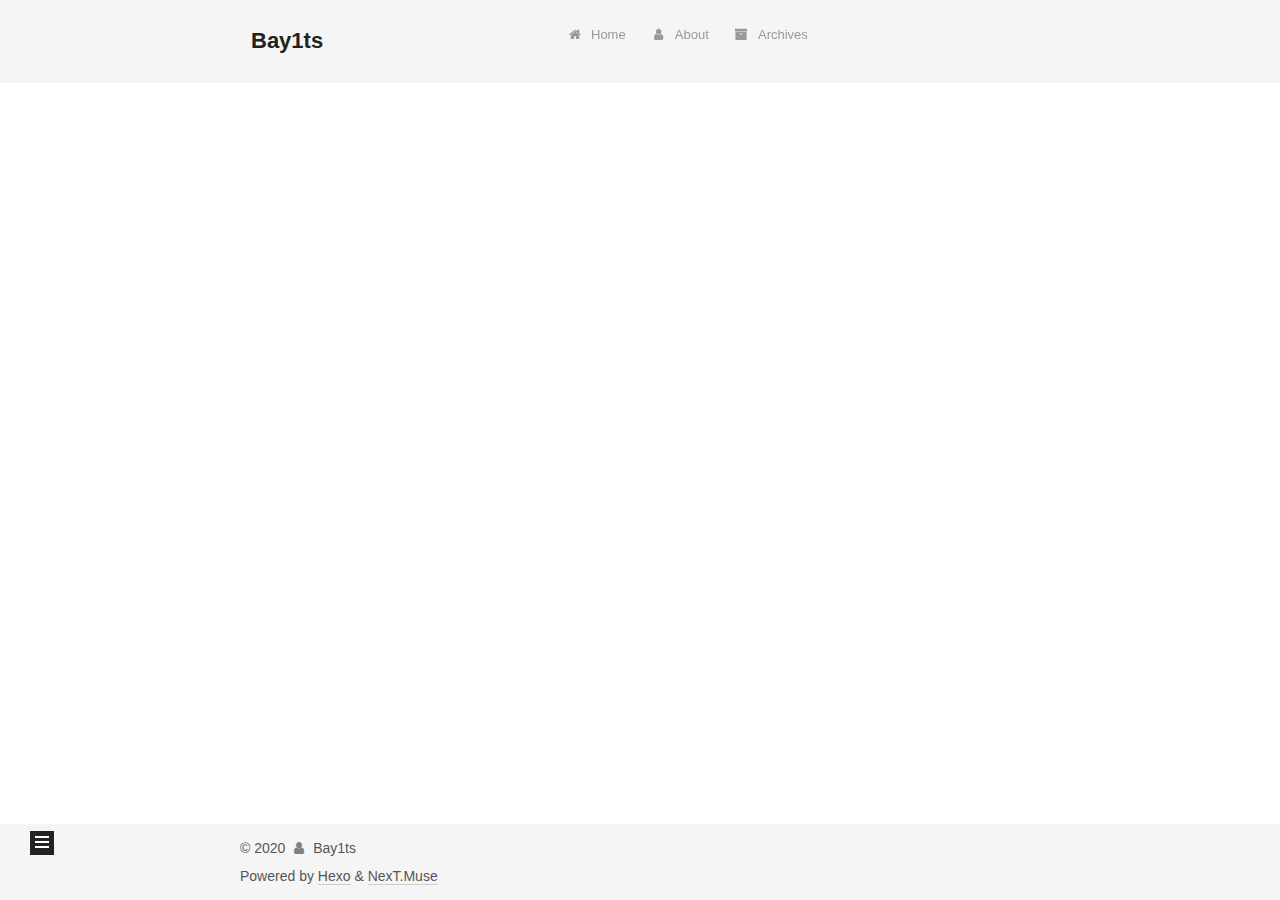
<file: tags/Traefik-Consul-Spring-Boot/index.html>
<!DOCTYPE html>
<html lang="en">
<head>
  <meta charset="UTF-8">
<meta name="viewport" content="width=device-width, initial-scale=1, maximum-scale=2">
<meta name="theme-color" content="#222">
<meta name="generator" content="Hexo 4.2.1">
  <link rel="apple-touch-icon" sizes="180x180" href="/images/apple-touch-icon-next.png">
  <link rel="icon" type="image/png" sizes="32x32" href="/images/favicon-32x32-next.png">
  <link rel="icon" type="image/png" sizes="16x16" href="/images/favicon-16x16-next.png">
  <link rel="mask-icon" href="/images/logo.svg" color="#222">

<link rel="stylesheet" href="/css/main.css">


<link rel="stylesheet" href="/lib/font-awesome/css/font-awesome.min.css">

<script id="hexo-configurations">
    var NexT = window.NexT || {};
    var CONFIG = {"hostname":"bay1ts.github.io","root":"/","scheme":"Muse","version":"7.8.0","exturl":false,"sidebar":{"position":"left","display":"post","padding":18,"offset":12,"onmobile":false},"copycode":{"enable":false,"show_result":false,"style":null},"back2top":{"enable":true,"sidebar":false,"scrollpercent":false},"bookmark":{"enable":false,"color":"#222","save":"auto"},"fancybox":false,"mediumzoom":false,"lazyload":false,"pangu":false,"comments":{"style":"tabs","active":null,"storage":true,"lazyload":false,"nav":null},"algolia":{"hits":{"per_page":10},"labels":{"input_placeholder":"Search for Posts","hits_empty":"We didn't find any results for the search: ${query}","hits_stats":"${hits} results found in ${time} ms"}},"localsearch":{"enable":false,"trigger":"auto","top_n_per_article":1,"unescape":false,"preload":false},"motion":{"enable":true,"async":false,"transition":{"post_block":"fadeIn","post_header":"slideDownIn","post_body":"slideDownIn","coll_header":"slideLeftIn","sidebar":"slideUpIn"}}};
  </script>

  <meta property="og:type" content="website">
<meta property="og:title" content="Bay1ts">
<meta property="og:url" content="https://bay1ts.github.io/tags/Traefik-Consul-Spring-Boot/index.html">
<meta property="og:site_name" content="Bay1ts">
<meta property="og:locale" content="en_US">
<meta property="article:author" content="Bay1ts">
<meta name="twitter:card" content="summary">

<link rel="canonical" href="https://bay1ts.github.io/tags/Traefik-Consul-Spring-Boot/">


<script id="page-configurations">
  // https://hexo.io/docs/variables.html
  CONFIG.page = {
    sidebar: "",
    isHome : false,
    isPost : false,
    lang   : 'en'
  };
</script>

  <title>Tag: Traefik,Consul,Spring Boot | Bay1ts</title>
  






  <noscript>
  <style>
  .use-motion .brand,
  .use-motion .menu-item,
  .sidebar-inner,
  .use-motion .post-block,
  .use-motion .pagination,
  .use-motion .comments,
  .use-motion .post-header,
  .use-motion .post-body,
  .use-motion .collection-header { opacity: initial; }

  .use-motion .site-title,
  .use-motion .site-subtitle {
    opacity: initial;
    top: initial;
  }

  .use-motion .logo-line-before i { left: initial; }
  .use-motion .logo-line-after i { right: initial; }
  </style>
</noscript>

</head>

<body itemscope itemtype="http://schema.org/WebPage">
  <div class="container use-motion">
    <div class="headband"></div>

    <header class="header" itemscope itemtype="http://schema.org/WPHeader">
      <div class="header-inner"><div class="site-brand-container">
  <div class="site-nav-toggle">
    <div class="toggle" aria-label="Toggle navigation bar">
      <span class="toggle-line toggle-line-first"></span>
      <span class="toggle-line toggle-line-middle"></span>
      <span class="toggle-line toggle-line-last"></span>
    </div>
  </div>

  <div class="site-meta">

    <a href="/" class="brand" rel="start">
      <span class="logo-line-before"><i></i></span>
      <h1 class="site-title">Bay1ts</h1>
      <span class="logo-line-after"><i></i></span>
    </a>
      <p class="site-subtitle" itemprop="description">记录成长</p>
  </div>

  <div class="site-nav-right">
    <div class="toggle popup-trigger">
    </div>
  </div>
</div>




<nav class="site-nav">
  <ul id="menu" class="menu">
        <li class="menu-item menu-item-home">

    <a href="/" rel="section"><i class="fa fa-fw fa-home"></i>Home</a>

  </li>
        <li class="menu-item menu-item-about">

    <a href="/about/" rel="section"><i class="fa fa-fw fa-user"></i>About</a>

  </li>
        <li class="menu-item menu-item-archives">

    <a href="/archives/" rel="section"><i class="fa fa-fw fa-archive"></i>Archives</a>

  </li>
  </ul>
</nav>




</div>
    </header>

    
  <div class="back-to-top">
    <i class="fa fa-arrow-up"></i>
    <span>0%</span>
  </div>


    <main class="main">
      <div class="main-inner">
        <div class="content-wrap">
          

          <div class="content tag">
            

  
  
  
  <div class="post-block">
    <div class="posts-collapse">
      <div class="collection-title">
        <h2 class="collection-header">Traefik,Consul,Spring Boot
          <small>Tag</small>
        </h2>
      </div>

      
    <div class="collection-year">
      <span class="collection-header">2020</span>
    </div>

  <article itemscope itemtype="http://schema.org/Article">
    <header class="post-header">

      <div class="post-meta">
        <time itemprop="dateCreated"
              datetime="2020-06-21T00:05:33+08:00"
              content="2020-06-21">
          06-21
        </time>
      </div>

      <div class="post-title">
          <a class="post-title-link" href="/2020/06/21/2020%E5%B9%B4%E4%BD%A0%E5%BA%94%E8%AF%A5%E4%BA%86%E8%A7%A3%E7%9A%84Spring%20Boot%E9%A1%B9%E7%9B%AE%E6%9E%B6%E6%9E%84/" itemprop="url">
            <span itemprop="name">2020年你应该了解的Spring Boot项目架构</span>
          </a>
      </div>

    </header>
  </article>

    </div>
  </div>
  
  
  

  



          </div>
          

<script>
  window.addEventListener('tabs:register', () => {
    let { activeClass } = CONFIG.comments;
    if (CONFIG.comments.storage) {
      activeClass = localStorage.getItem('comments_active') || activeClass;
    }
    if (activeClass) {
      let activeTab = document.querySelector(`a[href="#comment-${activeClass}"]`);
      if (activeTab) {
        activeTab.click();
      }
    }
  });
  if (CONFIG.comments.storage) {
    window.addEventListener('tabs:click', event => {
      if (!event.target.matches('.tabs-comment .tab-content .tab-pane')) return;
      let commentClass = event.target.classList[1];
      localStorage.setItem('comments_active', commentClass);
    });
  }
</script>

        </div>
          
  
  <div class="toggle sidebar-toggle">
    <span class="toggle-line toggle-line-first"></span>
    <span class="toggle-line toggle-line-middle"></span>
    <span class="toggle-line toggle-line-last"></span>
  </div>

  <aside class="sidebar">
    <div class="sidebar-inner">

      <ul class="sidebar-nav motion-element">
        <li class="sidebar-nav-toc">
          Table of Contents
        </li>
        <li class="sidebar-nav-overview">
          Overview
        </li>
      </ul>

      <!--noindex-->
      <div class="post-toc-wrap sidebar-panel">
      </div>
      <!--/noindex-->

      <div class="site-overview-wrap sidebar-panel">
        <div class="site-author motion-element" itemprop="author" itemscope itemtype="http://schema.org/Person">
  <p class="site-author-name" itemprop="name">Bay1ts</p>
  <div class="site-description" itemprop="description"></div>
</div>
<div class="site-state-wrap motion-element">
  <nav class="site-state">
      <div class="site-state-item site-state-posts">
          <a href="/archives/">
        
          <span class="site-state-item-count">1</span>
          <span class="site-state-item-name">posts</span>
        </a>
      </div>
      <div class="site-state-item site-state-tags">
        <span class="site-state-item-count">1</span>
        <span class="site-state-item-name">tags</span>
      </div>
  </nav>
</div>



      </div>

    </div>
  </aside>
  <div id="sidebar-dimmer"></div>


      </div>
    </main>

    <footer class="footer">
      <div class="footer-inner">
        

        

<div class="copyright">
  
  &copy; 
  <span itemprop="copyrightYear">2020</span>
  <span class="with-love">
    <i class="fa fa-user"></i>
  </span>
  <span class="author" itemprop="copyrightHolder">Bay1ts</span>
</div>
  <div class="powered-by">Powered by <a href="https://hexo.io/" class="theme-link" rel="noopener" target="_blank">Hexo</a> & <a href="https://muse.theme-next.org/" class="theme-link" rel="noopener" target="_blank">NexT.Muse</a>
  </div>

        








      </div>
    </footer>
  </div>

  
  <script src="/lib/anime.min.js"></script>
  <script src="/lib/velocity/velocity.min.js"></script>
  <script src="/lib/velocity/velocity.ui.min.js"></script>

<script src="/js/utils.js"></script>

<script src="/js/motion.js"></script>


<script src="/js/schemes/muse.js"></script>


<script src="/js/next-boot.js"></script>




  















  

  

</body>
</html>
</file>
<file: css/main.css>
:root {
  --body-bg-color: #fff;
  --content-bg-color: #f5f5f5;
  --card-bg-color: #f5f5f5;
  --text-color: #555;
  --link-color: #555;
  --link-hover-color: #222;
  --brand-color: #222;
  --brand-hover-color: #222;
  --table-row-odd-bg-color: #f9f9f9;
  --table-row-hover-bg-color: #f5f5f5;
  --menu-item-bg-color: #ddd;
  --btn-default-bg: transparent;
  --btn-default-color: var(--link-color);
  --btn-default-border-color: var(--link-color);
  --btn-default-hover-bg: transparent;
  --btn-default-hover-color: var(--link-hover-color);
  --btn-default-hover-border-color: var(--link-hover-color);
}
html {
  line-height: 1.15; /* 1 */
  -webkit-text-size-adjust: 100%; /* 2 */
}
body {
  margin: 0;
}
main {
  display: block;
}
h1 {
  font-size: 2em;
  margin: 0.67em 0;
}
hr {
  box-sizing: content-box; /* 1 */
  height: 0; /* 1 */
  overflow: visible; /* 2 */
}
pre {
  font-family: monospace, monospace; /* 1 */
  font-size: 1em; /* 2 */
}
a {
  background: transparent;
}
abbr[title] {
  border-bottom: none; /* 1 */
  text-decoration: underline; /* 2 */
  text-decoration: underline dotted; /* 2 */
}
b,
strong {
  font-weight: bolder;
}
code,
kbd,
samp {
  font-family: monospace, monospace; /* 1 */
  font-size: 1em; /* 2 */
}
small {
  font-size: 80%;
}
sub,
sup {
  font-size: 75%;
  line-height: 0;
  position: relative;
  vertical-align: baseline;
}
sub {
  bottom: -0.25em;
}
sup {
  top: -0.5em;
}
img {
  border-style: none;
}
button,
input,
optgroup,
select,
textarea {
  font-family: inherit; /* 1 */
  font-size: 100%; /* 1 */
  line-height: 1.15; /* 1 */
  margin: 0; /* 2 */
}
button,
input {
/* 1 */
  overflow: visible;
}
button,
select {
/* 1 */
  text-transform: none;
}
button,
[type='button'],
[type='reset'],
[type='submit'] {
  -webkit-appearance: button;
}
button::-moz-focus-inner,
[type='button']::-moz-focus-inner,
[type='reset']::-moz-focus-inner,
[type='submit']::-moz-focus-inner {
  border-style: none;
  padding: 0;
}
button:-moz-focusring,
[type='button']:-moz-focusring,
[type='reset']:-moz-focusring,
[type='submit']:-moz-focusring {
  outline: 1px dotted ButtonText;
}
fieldset {
  padding: 0.35em 0.75em 0.625em;
}
legend {
  box-sizing: border-box; /* 1 */
  color: inherit; /* 2 */
  display: table; /* 1 */
  max-width: 100%; /* 1 */
  padding: 0; /* 3 */
  white-space: normal; /* 1 */
}
progress {
  vertical-align: baseline;
}
textarea {
  overflow: auto;
}
[type='checkbox'],
[type='radio'] {
  box-sizing: border-box; /* 1 */
  padding: 0; /* 2 */
}
[type='number']::-webkit-inner-spin-button,
[type='number']::-webkit-outer-spin-button {
  height: auto;
}
[type='search'] {
  outline-offset: -2px; /* 2 */
  -webkit-appearance: textfield; /* 1 */
}
[type='search']::-webkit-search-decoration {
  -webkit-appearance: none;
}
::-webkit-file-upload-button {
  font: inherit; /* 2 */
  -webkit-appearance: button; /* 1 */
}
details {
  display: block;
}
summary {
  display: list-item;
}
template {
  display: none;
}
[hidden] {
  display: none;
}
::selection {
  background: #262a30;
  color: #eee;
}
html,
body {
  height: 100%;
}
body {
  background: var(--body-bg-color);
  color: var(--text-color);
  font-family: 'Lato', "PingFang SC", "Microsoft YaHei", sans-serif;
  font-size: 1em;
  line-height: 2;
}
@media (max-width: 991px) {
  body {
    padding-left: 0 !important;
    padding-right: 0 !important;
  }
}
h1,
h2,
h3,
h4,
h5,
h6 {
  font-family: 'Lato', "PingFang SC", "Microsoft YaHei", sans-serif;
  font-weight: bold;
  line-height: 1.5;
  margin: 20px 0 15px;
}
h1 {
  font-size: 1.5em;
}
h2 {
  font-size: 1.375em;
}
h3 {
  font-size: 1.25em;
}
h4 {
  font-size: 1.125em;
}
h5 {
  font-size: 1em;
}
h6 {
  font-size: 0.875em;
}
p {
  margin: 0 0 20px 0;
}
a,
span.exturl {
  border-bottom: 1px solid #ccc;
  color: var(--link-color);
  outline: 0;
  text-decoration: none;
  overflow-wrap: break-word;
  word-wrap: break-word;
  cursor: pointer;
}
a:hover,
span.exturl:hover {
  border-bottom-color: var(--link-hover-color);
  color: var(--link-hover-color);
}
iframe,
img,
video {
  display: block;
  margin-left: auto;
  margin-right: auto;
  max-width: 100%;
}
hr {
  background-image: repeating-linear-gradient(-45deg, #ddd, #ddd 4px, transparent 4px, transparent 8px);
  border: 0;
  height: 3px;
  margin: 40px 0;
}
blockquote {
  border-left: 4px solid #ddd;
  color: #666;
  margin: 0;
  padding: 0 15px;
}
blockquote cite::before {
  content: '-';
  padding: 0 5px;
}
dt {
  font-weight: bold;
}
dd {
  margin: 0;
  padding: 0;
}
kbd {
  background-color: #f5f5f5;
  background-image: linear-gradient(#eee, #fff, #eee);
  border: 1px solid #ccc;
  border-radius: 0.2em;
  box-shadow: 0.1em 0.1em 0.2em rgba(0,0,0,0.1);
  color: #555;
  font-family: inherit;
  padding: 0.1em 0.3em;
  white-space: nowrap;
}
.table-container {
  overflow: auto;
}
table {
  border-collapse: collapse;
  border-spacing: 0;
  font-size: 0.875em;
  margin: 0 0 20px 0;
  width: 100%;
}
tbody tr:nth-of-type(odd) {
  background: var(--table-row-odd-bg-color);
}
tbody tr:hover {
  background: var(--table-row-hover-bg-color);
}
caption,
th,
td {
  font-weight: normal;
  padding: 8px;
  text-align: left;
  vertical-align: middle;
}
th,
td {
  border: 1px solid #ddd;
  border-bottom: 3px solid #ddd;
}
th {
  font-weight: 700;
  padding-bottom: 10px;
}
td {
  border-bottom-width: 1px;
}
.btn {
  background: var(--btn-default-bg);
  border: 2px solid var(--btn-default-border-color);
  border-radius: 0;
  color: var(--btn-default-color);
  display: inline-block;
  font-size: 0.875em;
  line-height: 2;
  padding: 0 20px;
  text-decoration: none;
  transition-property: background-color;
  transition-delay: 0s;
  transition-duration: 0.2s;
  transition-timing-function: ease-in-out;
}
.btn:hover {
  background: var(--btn-default-hover-bg);
  border-color: var(--btn-default-hover-border-color);
  color: var(--btn-default-hover-color);
}
.btn + .btn {
  margin: 0 0 8px 8px;
}
.btn .fa-fw {
  text-align: left;
  width: 1.285714285714286em;
}
.toggle {
  line-height: 0;
}
.toggle .toggle-line {
  background: #fff;
  display: inline-block;
  height: 2px;
  left: 0;
  position: relative;
  top: 0;
  transition: all 0.4s;
  vertical-align: top;
  width: 100%;
}
.toggle .toggle-line:not(:first-child) {
  margin-top: 3px;
}
.toggle.toggle-arrow .toggle-line-first {
  left: 50%;
  top: 2px;
  transform: rotate(45deg);
  width: 50%;
}
.toggle.toggle-arrow .toggle-line-middle {
  left: 2px;
  width: 90%;
}
.toggle.toggle-arrow .toggle-line-last {
  left: 50%;
  top: -2px;
  transform: rotate(-45deg);
  width: 50%;
}
.toggle.toggle-close .toggle-line-first {
  transform: rotate(-45deg);
  top: 5px;
}
.toggle.toggle-close .toggle-line-middle {
  opacity: 0;
}
.toggle.toggle-close .toggle-line-last {
  transform: rotate(45deg);
  top: -5px;
}
.highlight,
pre {
  background: #f7f7f7;
  color: #4d4d4c;
  line-height: 1.6;
  margin: 0 auto 20px;
}
pre,
code {
  font-family: consolas, Menlo, monospace, "PingFang SC", "Microsoft YaHei";
}
code {
  background: #eee;
  border-radius: 3px;
  color: #555;
  padding: 2px 4px;
  overflow-wrap: break-word;
  word-wrap: break-word;
}
.highlight *::selection {
  background: #d6d6d6;
}
.highlight pre {
  border: 0;
  margin: 0;
  padding: 10px 0;
}
.highlight table {
  border: 0;
  margin: 0;
  width: auto;
}
.highlight td {
  border: 0;
  padding: 0;
}
.highlight figcaption {
  background: #eff2f3;
  color: #4d4d4c;
  display: flex;
  font-size: 0.875em;
  justify-content: space-between;
  line-height: 1.2;
  padding: 0.5em;
}
.highlight figcaption a {
  color: #4d4d4c;
}
.highlight figcaption a:hover {
  border-bottom-color: #4d4d4c;
}
.highlight .gutter {
  -moz-user-select: none;
  -ms-user-select: none;
  -webkit-user-select: none;
  user-select: none;
}
.highlight .gutter pre {
  background: #eff2f3;
  color: #869194;
  padding-left: 10px;
  padding-right: 10px;
  text-align: right;
}
.highlight .code pre {
  background: #f7f7f7;
  padding-left: 10px;
  width: 100%;
}
.gist table {
  width: auto;
}
.gist table td {
  border: 0;
}
pre {
  overflow: auto;
  padding: 10px;
}
pre code {
  background: none;
  color: #4d4d4c;
  font-size: 0.875em;
  padding: 0;
  text-shadow: none;
}
pre .deletion {
  background: #fdd;
}
pre .addition {
  background: #dfd;
}
pre .meta {
  color: #eab700;
  -moz-user-select: none;
  -ms-user-select: none;
  -webkit-user-select: none;
  user-select: none;
}
pre .comment {
  color: #8e908c;
}
pre .variable,
pre .attribute,
pre .tag,
pre .name,
pre .regexp,
pre .ruby .constant,
pre .xml .tag .title,
pre .xml .pi,
pre .xml .doctype,
pre .html .doctype,
pre .css .id,
pre .css .class,
pre .css .pseudo {
  color: #c82829;
}
pre .number,
pre .preprocessor,
pre .built_in,
pre .builtin-name,
pre .literal,
pre .params,
pre .constant,
pre .command {
  color: #f5871f;
}
pre .ruby .class .title,
pre .css .rules .attribute,
pre .string,
pre .symbol,
pre .value,
pre .inheritance,
pre .header,
pre .ruby .symbol,
pre .xml .cdata,
pre .special,
pre .formula {
  color: #718c00;
}
pre .title,
pre .css .hexcolor {
  color: #3e999f;
}
pre .function,
pre .python .decorator,
pre .python .title,
pre .ruby .function .title,
pre .ruby .title .keyword,
pre .perl .sub,
pre .javascript .title,
pre .coffeescript .title {
  color: #4271ae;
}
pre .keyword,
pre .javascript .function {
  color: #8959a8;
}
.blockquote-center {
  border-left: none;
  margin: 40px 0;
  padding: 0;
  position: relative;
  text-align: center;
}
.blockquote-center::before,
.blockquote-center::after {
  background-repeat: no-repeat;
  background-size: 22px 22px;
  content: ' ';
  display: block;
  height: 24px;
  opacity: 0.2;
  position: absolute;
  width: 100%;
}
.blockquote-center::before {
  background-image: url("../images/quote-l.svg");
  background-position: 0 -6px;
  border-top: 1px solid #ccc;
  top: -20px;
}
.blockquote-center::after {
  background-image: url("../images/quote-r.svg");
  background-position: 100% 8px;
  border-bottom: 1px solid #ccc;
  bottom: -20px;
}
.blockquote-center p,
.blockquote-center div {
  text-align: center;
}
.post-body .group-picture img {
  margin: 0 auto;
  padding: 0 3px;
}
.group-picture-row {
  margin-bottom: 6px;
  overflow: hidden;
}
.group-picture-column {
  float: left;
  margin-bottom: 10px;
}
.post-body .label {
  color: #555;
  display: inline;
  padding: 0 2px;
}
.post-body .label.default {
  background: #f0f0f0;
}
.post-body .label.primary {
  background: #efe6f7;
}
.post-body .label.info {
  background: #e5f2f8;
}
.post-body .label.success {
  background: #e7f4e9;
}
.post-body .label.warning {
  background: #fcf6e1;
}
.post-body .label.danger {
  background: #fae8eb;
}
.post-body .tabs {
  margin-bottom: 20px;
}
.post-body .tabs,
.tabs-comment {
  display: block;
  padding-top: 10px;
  position: relative;
}
.post-body .tabs ul.nav-tabs,
.tabs-comment ul.nav-tabs {
  display: flex;
  flex-wrap: wrap;
  margin: 0;
  margin-bottom: -1px;
  padding: 0;
}
@media (max-width: 413px) {
  .post-body .tabs ul.nav-tabs,
  .tabs-comment ul.nav-tabs {
    display: block;
    margin-bottom: 5px;
  }
}
.post-body .tabs ul.nav-tabs li.tab,
.tabs-comment ul.nav-tabs li.tab {
  border-bottom: 1px solid #ddd;
  border-left: 1px solid transparent;
  border-right: 1px solid transparent;
  border-top: 3px solid transparent;
  flex-grow: 1;
  list-style-type: none;
  border-radius: 0 0 0 0;
}
@media (max-width: 413px) {
  .post-body .tabs ul.nav-tabs li.tab,
  .tabs-comment ul.nav-tabs li.tab {
    border-bottom: 1px solid transparent;
    border-left: 3px solid transparent;
    border-right: 1px solid transparent;
    border-top: 1px solid transparent;
  }
}
@media (max-width: 413px) {
  .post-body .tabs ul.nav-tabs li.tab,
  .tabs-comment ul.nav-tabs li.tab {
    border-radius: 0;
  }
}
.post-body .tabs ul.nav-tabs li.tab a,
.tabs-comment ul.nav-tabs li.tab a {
  border-bottom: initial;
  display: block;
  line-height: 1.8;
  outline: 0;
  padding: 0.25em 0.75em;
  text-align: center;
  transition-delay: 0s;
  transition-duration: 0.2s;
  transition-timing-function: ease-out;
}
.post-body .tabs ul.nav-tabs li.tab a i,
.tabs-comment ul.nav-tabs li.tab a i {
  width: 1.285714285714286em;
}
.post-body .tabs ul.nav-tabs li.tab.active,
.tabs-comment ul.nav-tabs li.tab.active {
  border-bottom: 1px solid transparent;
  border-left: 1px solid #ddd;
  border-right: 1px solid #ddd;
  border-top: 3px solid #fc6423;
}
@media (max-width: 413px) {
  .post-body .tabs ul.nav-tabs li.tab.active,
  .tabs-comment ul.nav-tabs li.tab.active {
    border-bottom: 1px solid #ddd;
    border-left: 3px solid #fc6423;
    border-right: 1px solid #ddd;
    border-top: 1px solid #ddd;
  }
}
.post-body .tabs ul.nav-tabs li.tab.active a,
.tabs-comment ul.nav-tabs li.tab.active a {
  color: var(--link-color);
  cursor: default;
}
.post-body .tabs .tab-content .tab-pane,
.tabs-comment .tab-content .tab-pane {
  border: 1px solid #ddd;
  border-top: 0;
  padding: 20px 20px 0 20px;
  border-radius: 0;
}
.post-body .tabs .tab-content .tab-pane:not(.active),
.tabs-comment .tab-content .tab-pane:not(.active) {
  display: none;
}
.post-body .tabs .tab-content .tab-pane.active,
.tabs-comment .tab-content .tab-pane.active {
  display: block;
}
.post-body .tabs .tab-content .tab-pane.active:nth-of-type(1),
.tabs-comment .tab-content .tab-pane.active:nth-of-type(1) {
  border-radius: 0 0 0 0;
}
@media (max-width: 413px) {
  .post-body .tabs .tab-content .tab-pane.active:nth-of-type(1),
  .tabs-comment .tab-content .tab-pane.active:nth-of-type(1) {
    border-radius: 0;
  }
}
.post-body .note {
  border-radius: 3px;
  margin-bottom: 20px;
  padding: 1em;
  position: relative;
  border: 1px solid #eee;
  border-left-width: 5px;
}
.post-body .note h2,
.post-body .note h3,
.post-body .note h4,
.post-body .note h5,
.post-body .note h6 {
  margin-top: 0;
  border-bottom: initial;
  margin-bottom: 0;
  padding-top: 0;
}
.post-body .note p:first-child,
.post-body .note ul:first-child,
.post-body .note ol:first-child,
.post-body .note table:first-child,
.post-body .note pre:first-child,
.post-body .note blockquote:first-child,
.post-body .note img:first-child {
  margin-top: 0;
}
.post-body .note p:last-child,
.post-body .note ul:last-child,
.post-body .note ol:last-child,
.post-body .note table:last-child,
.post-body .note pre:last-child,
.post-body .note blockquote:last-child,
.post-body .note img:last-child {
  margin-bottom: 0;
}
.post-body .note.default {
  border-left-color: #777;
}
.post-body .note.default h2,
.post-body .note.default h3,
.post-body .note.default h4,
.post-body .note.default h5,
.post-body .note.default h6 {
  color: #777;
}
.post-body .note.primary {
  border-left-color: #6f42c1;
}
.post-body .note.primary h2,
.post-body .note.primary h3,
.post-body .note.primary h4,
.post-body .note.primary h5,
.post-body .note.primary h6 {
  color: #6f42c1;
}
.post-body .note.info {
  border-left-color: #428bca;
}
.post-body .note.info h2,
.post-body .note.info h3,
.post-body .note.info h4,
.post-body .note.info h5,
.post-body .note.info h6 {
  color: #428bca;
}
.post-body .note.success {
  border-left-color: #5cb85c;
}
.post-body .note.success h2,
.post-body .note.success h3,
.post-body .note.success h4,
.post-body .note.success h5,
.post-body .note.success h6 {
  color: #5cb85c;
}
.post-body .note.warning {
  border-left-color: #f0ad4e;
}
.post-body .note.warning h2,
.post-body .note.warning h3,
.post-body .note.warning h4,
.post-body .note.warning h5,
.post-body .note.warning h6 {
  color: #f0ad4e;
}
.post-body .note.danger {
  border-left-color: #d9534f;
}
.post-body .note.danger h2,
.post-body .note.danger h3,
.post-body .note.danger h4,
.post-body .note.danger h5,
.post-body .note.danger h6 {
  color: #d9534f;
}
.pagination .prev,
.pagination .next,
.pagination .page-number,
.pagination .space {
  display: inline-block;
  margin: 0 10px;
  padding: 0 11px;
  position: relative;
  top: -1px;
}
@media (max-width: 767px) {
  .pagination .prev,
  .pagination .next,
  .pagination .page-number,
  .pagination .space {
    margin: 0 5px;
  }
}
.pagination {
  border-top: 1px solid #eee;
  margin: 120px 0 0;
  text-align: center;
}
.pagination .prev,
.pagination .next,
.pagination .page-number {
  border-bottom: 0;
  border-top: 1px solid #eee;
  transition-property: border-color;
  transition-delay: 0s;
  transition-duration: 0.2s;
  transition-timing-function: ease-in-out;
}
.pagination .prev:hover,
.pagination .next:hover,
.pagination .page-number:hover {
  border-top-color: #222;
}
.pagination .space {
  margin: 0;
  padding: 0;
}
.pagination .prev {
  margin-left: 0;
}
.pagination .next {
  margin-right: 0;
}
.pagination .page-number.current {
  background: #ccc;
  border-top-color: #ccc;
  color: #fff;
}
@media (max-width: 767px) {
  .pagination {
    border-top: none;
  }
  .pagination .prev,
  .pagination .next,
  .pagination .page-number {
    border-bottom: 1px solid #eee;
    border-top: 0;
    margin-bottom: 10px;
    padding: 0 10px;
  }
  .pagination .prev:hover,
  .pagination .next:hover,
  .pagination .page-number:hover {
    border-bottom-color: #222;
  }
}
.comments {
  margin-top: 60px;
  overflow: hidden;
}
.comment-button-group {
  display: flex;
  flex-wrap: wrap-reverse;
  justify-content: center;
  margin: 1em 0;
}
.comment-button-group .comment-button {
  margin: 0.1em 0.2em;
}
.comment-button-group .comment-button.active {
  background: var(--btn-default-hover-bg);
  border-color: var(--btn-default-hover-border-color);
  color: var(--btn-default-hover-color);
}
.comment-position {
  display: none;
}
.comment-position.active {
  display: block;
}
.tabs-comment {
  background: var(--content-bg-color);
  margin-top: 4em;
  padding-top: 0;
}
.tabs-comment .comments {
  border: 0;
  box-shadow: none;
  margin-top: 0;
  padding-top: 0;
}
.container {
  min-height: 100%;
  position: relative;
}
.main-inner {
  margin: 0 auto;
  width: 700px;
}
@media (min-width: 1200px) {
  .main-inner {
    width: 800px;
  }
}
@media (min-width: 1600px) {
  .main-inner {
    width: 900px;
  }
}
@media (max-width: 767px) {
  .content-wrap {
    padding: 0 20px;
  }
}
.header {
  background: transparent;
}
.header-inner {
  margin: 0 auto;
  width: 700px;
}
@media (min-width: 1200px) {
  .header-inner {
    width: 800px;
  }
}
@media (min-width: 1600px) {
  .header-inner {
    width: 900px;
  }
}
.site-brand-container {
  display: flex;
  flex-shrink: 0;
  padding: 0 10px;
}
.headband {
  background: #222;
  height: 3px;
}
.site-meta {
  flex-grow: 1;
  text-align: left;
}
@media (max-width: 767px) {
  .site-meta {
    text-align: center;
  }
}
.brand {
  border-bottom: none;
  color: var(--brand-color);
  display: inline-block;
  line-height: 1.375em;
  padding: 0 40px;
  position: relative;
}
.brand:hover {
  color: var(--brand-hover-color);
}
.site-title {
  font-family: 'Lato', "PingFang SC", "Microsoft YaHei", sans-serif;
  font-size: 1.375em;
  font-weight: normal;
  margin: 0;
}
.site-subtitle {
  color: #999;
  font-size: 0.8125em;
  margin: 10px 0;
}
.use-motion .brand {
  opacity: 0;
}
.use-motion .site-title,
.use-motion .site-subtitle,
.use-motion .custom-logo-image {
  opacity: 0;
  position: relative;
  top: -10px;
}
.site-nav-toggle,
.site-nav-right {
  display: none;
}
@media (max-width: 767px) {
  .site-nav-toggle,
  .site-nav-right {
    display: flex;
    flex-direction: column;
    justify-content: center;
  }
}
.site-nav-toggle .toggle,
.site-nav-right .toggle {
  color: var(--text-color);
  padding: 10px;
  width: 22px;
}
.site-nav-toggle .toggle .toggle-line,
.site-nav-right .toggle .toggle-line {
  background: var(--text-color);
  border-radius: 1px;
}
.site-nav {
  display: block;
}
@media (max-width: 767px) {
  .site-nav {
    clear: both;
    display: none;
  }
}
.site-nav.site-nav-on {
  display: block;
}
.menu {
  margin-top: 20px;
  padding-left: 0;
  text-align: center;
}
.menu-item {
  display: inline-block;
  list-style: none;
  margin: 0 10px;
}
@media (max-width: 767px) {
  .menu-item {
    display: block;
    margin-top: 10px;
  }
  .menu-item.menu-item-search {
    display: none;
  }
}
.menu-item a,
.menu-item span.exturl {
  border-bottom: 0;
  display: block;
  font-size: 0.8125em;
  transition-property: border-color;
  transition-delay: 0s;
  transition-duration: 0.2s;
  transition-timing-function: ease-in-out;
}
@media (hover: none) {
  .menu-item a:hover,
  .menu-item span.exturl:hover {
    border-bottom-color: transparent !important;
  }
}
.menu-item .fa {
  margin-right: 8px;
}
.menu-item .badge {
  display: inline-block;
  font-weight: bold;
  line-height: 1;
  margin-left: 0.35em;
  margin-top: 0.35em;
  text-align: center;
  white-space: nowrap;
}
@media (max-width: 767px) {
  .menu-item .badge {
    float: right;
    margin-left: 0;
  }
}
.menu-item-active a,
.menu .menu-item a:hover,
.menu .menu-item span.exturl:hover {
  background: var(--menu-item-bg-color);
}
.use-motion .menu-item {
  opacity: 0;
}
.sidebar {
  background: #222;
  bottom: 0;
  box-shadow: inset 0 2px 6px #000;
  position: fixed;
  top: 0;
}
@media (max-width: 991px) {
  .sidebar {
    display: none;
  }
}
.sidebar-inner {
  color: #999;
  padding: 18px 10px;
  text-align: center;
}
.cc-license {
  margin-top: 10px;
  text-align: center;
}
.cc-license .cc-opacity {
  border-bottom: none;
  opacity: 0.7;
}
.cc-license .cc-opacity:hover {
  opacity: 0.9;
}
.cc-license img {
  display: inline-block;
}
.site-author-image {
  border: 2px solid #333;
  display: block;
  margin: 0 auto;
  max-width: 96px;
  padding: 2px;
}
.site-author-name {
  color: #f5f5f5;
  font-weight: normal;
  margin: 5px 0 0;
  text-align: center;
}
.site-description {
  color: #999;
  font-size: 1em;
  margin-top: 5px;
  text-align: center;
}
.links-of-author {
  margin-top: 15px;
}
.links-of-author a,
.links-of-author span.exturl {
  border-bottom-color: #555;
  display: inline-block;
  font-size: 0.8125em;
  margin-bottom: 10px;
  margin-right: 10px;
  vertical-align: middle;
}
.links-of-author a::before,
.links-of-author span.exturl::before {
  background: #dda203;
  border-radius: 50%;
  content: ' ';
  display: inline-block;
  height: 4px;
  margin-right: 3px;
  vertical-align: middle;
  width: 4px;
}
.sidebar-button {
  margin-top: 15px;
}
.sidebar-button a {
  border: 1px solid #fc6423;
  border-radius: 4px;
  color: #fc6423;
  display: inline-block;
  padding: 0 15px;
}
.sidebar-button a .fa {
  margin-right: 5px;
}
.sidebar-button a:hover {
  background: #fc6423;
  border: 1px solid #fc6423;
  color: #fff;
}
.sidebar-button a:hover .fa {
  color: #fff;
}
.links-of-blogroll {
  font-size: 0.8125em;
  margin-top: 10px;
}
.links-of-blogroll-title {
  font-size: 0.875em;
  font-weight: 600;
  margin-top: 0;
}
.links-of-blogroll-list {
  list-style: none;
  margin: 0;
  padding: 0;
}
#sidebar-dimmer {
  display: none;
}
@media (max-width: 767px) {
  #sidebar-dimmer {
    background: #000;
    display: block;
    height: 100%;
    left: 100%;
    opacity: 0;
    position: fixed;
    top: 0;
    width: 100%;
    z-index: 1100;
  }
  .sidebar-active + #sidebar-dimmer {
    opacity: 0.7;
    transform: translateX(-100%);
    transition: opacity 0.5s;
  }
}
.sidebar-nav {
  margin: 0;
  padding-bottom: 20px;
  padding-left: 0;
}
.sidebar-nav li {
  border-bottom: 1px solid transparent;
  color: #555;
  cursor: pointer;
  display: inline-block;
  font-size: 0.875em;
}
.sidebar-nav li.sidebar-nav-overview {
  margin-left: 10px;
}
.sidebar-nav li:hover {
  color: #f5f5f5;
}
.sidebar-nav .sidebar-nav-active {
  border-bottom-color: #87daff;
  color: #87daff;
}
.sidebar-nav .sidebar-nav-active:hover {
  color: #87daff;
}
.sidebar-panel {
  display: none;
  overflow-x: hidden;
  overflow-y: auto;
}
.sidebar-panel-active {
  display: block;
}
.sidebar-toggle {
  background: #222;
  bottom: 45px;
  cursor: pointer;
  height: 14px;
  left: 30px;
  padding: 5px;
  position: fixed;
  width: 14px;
  z-index: 1300;
}
@media (max-width: 991px) {
  .sidebar-toggle {
    left: 20px;
    opacity: 0.8;
    display: none;
  }
}
.sidebar-toggle:hover .toggle-line {
  background: #87daff;
}
.post-toc {
  font-size: 0.875em;
}
.post-toc ol {
  list-style: none;
  margin: 0;
  padding: 0 2px 5px 10px;
  text-align: left;
}
.post-toc ol > ol {
  padding-left: 0;
}
.post-toc ol a {
  transition-property: all;
  transition-delay: 0s;
  transition-duration: 0.2s;
  transition-timing-function: ease-in-out;
}
.post-toc .nav-item {
  line-height: 1.8;
  overflow: hidden;
  text-overflow: ellipsis;
  white-space: nowrap;
}
.post-toc .nav .nav-child {
  display: none;
}
.post-toc .nav .active > .nav-child {
  display: block;
}
.post-toc .nav .active-current > .nav-child {
  display: block;
}
.post-toc .nav .active-current > .nav-child > .nav-item {
  display: block;
}
.post-toc .nav .active > a {
  border-bottom-color: #87daff;
  color: #87daff;
}
.post-toc .nav .active-current > a {
  color: #87daff;
}
.post-toc .nav .active-current > a:hover {
  color: #87daff;
}
.site-state {
  display: flex;
  justify-content: center;
  line-height: 1.4;
  margin-top: 10px;
  overflow: hidden;
  text-align: center;
  white-space: nowrap;
}
.site-state-item {
  padding: 0 15px;
}
.site-state-item:not(:first-child) {
  border-left: 1px solid #333;
}
.site-state-item a {
  border-bottom: none;
}
.site-state-item-count {
  display: block;
  font-size: 1.25em;
  font-weight: 600;
  text-align: center;
}
.site-state-item-name {
  color: inherit;
  font-size: 0.875em;
}
.footer {
  color: #999;
  font-size: 0.875em;
  padding: 20px 0;
}
.footer.footer-fixed {
  bottom: 0;
  left: 0;
  position: absolute;
  right: 0;
}
.footer-inner {
  box-sizing: border-box;
  margin: 0 auto;
  text-align: center;
  width: 700px;
}
@media (min-width: 1200px) {
  .footer-inner {
    width: 800px;
  }
}
@media (min-width: 1600px) {
  .footer-inner {
    width: 900px;
  }
}
.languages {
  display: inline-block;
  font-size: 1.125em;
  position: relative;
}
.languages .lang-select-label span {
  margin: 0 0.5em;
}
.languages .lang-select {
  height: 100%;
  left: 0;
  opacity: 0;
  position: absolute;
  top: 0;
  width: 100%;
}
.with-love {
  color: #808080;
  display: inline-block;
  margin: 0 5px;
}
.powered-by,
.theme-info {
  display: inline-block;
}
@-moz-keyframes iconAnimate {
  0%, 100% {
    transform: scale(1);
  }
  10%, 30% {
    transform: scale(0.9);
  }
  20%, 40%, 60%, 80% {
    transform: scale(1.1);
  }
  50%, 70% {
    transform: scale(1.1);
  }
}
@-webkit-keyframes iconAnimate {
  0%, 100% {
    transform: scale(1);
  }
  10%, 30% {
    transform: scale(0.9);
  }
  20%, 40%, 60%, 80% {
    transform: scale(1.1);
  }
  50%, 70% {
    transform: scale(1.1);
  }
}
@-o-keyframes iconAnimate {
  0%, 100% {
    transform: scale(1);
  }
  10%, 30% {
    transform: scale(0.9);
  }
  20%, 40%, 60%, 80% {
    transform: scale(1.1);
  }
  50%, 70% {
    transform: scale(1.1);
  }
}
@keyframes iconAnimate {
  0%, 100% {
    transform: scale(1);
  }
  10%, 30% {
    transform: scale(0.9);
  }
  20%, 40%, 60%, 80% {
    transform: scale(1.1);
  }
  50%, 70% {
    transform: scale(1.1);
  }
}
.back-to-top {
  font-size: 12px;
  text-align: center;
  transition-delay: 0s;
  transition-duration: 0.2s;
  transition-timing-function: ease-in-out;
}
.back-to-top {
  background: #222;
  bottom: -100px;
  box-sizing: border-box;
  color: #fff;
  cursor: pointer;
  left: 30px;
  opacity: 1;
  padding: 0 6px;
  position: fixed;
  transition-property: bottom;
  z-index: 1300;
  width: 24px;
}
.back-to-top span {
  display: none;
}
.back-to-top:hover {
  color: #87daff;
}
.back-to-top.back-to-top-on {
  bottom: 19px;
}
@media (max-width: 991px) {
  .back-to-top {
    left: 20px;
    opacity: 0.8;
  }
}
.post-body {
  font-family: 'Lato', "PingFang SC", "Microsoft YaHei", sans-serif;
  overflow-wrap: break-word;
  word-wrap: break-word;
}
@media (min-width: 1200px) {
  .post-body {
    font-size: 1.125em;
  }
}
.post-body .exturl .fa {
  font-size: 0.875em;
  margin-left: 4px;
}
.post-body .image-caption,
.post-body .figure .caption {
  color: #999;
  font-size: 0.875em;
  font-weight: bold;
  line-height: 1;
  margin: -20px auto 15px;
  text-align: center;
}
.post-sticky-flag {
  display: inline-block;
  transform: rotate(30deg);
}
.post-button {
  margin-top: 40px;
  text-align: center;
}
.use-motion .post-block,
.use-motion .pagination,
.use-motion .comments {
  opacity: 0;
}
.use-motion .post-header {
  opacity: 0;
}
.use-motion .post-body {
  opacity: 0;
}
.use-motion .collection-header {
  opacity: 0;
}
.posts-collapse {
  margin-left: 35px;
  position: relative;
}
@media (max-width: 767px) {
  .posts-collapse {
    margin-left: 0px;
    margin-right: 0px;
  }
}
.posts-collapse .collection-title {
  font-size: 1.125em;
  position: relative;
}
.posts-collapse .collection-title::before {
  background: #999;
  border: 1px solid #fff;
  border-radius: 50%;
  content: ' ';
  height: 10px;
  left: 0;
  margin-left: -6px;
  margin-top: -4px;
  position: absolute;
  top: 50%;
  width: 10px;
}
.posts-collapse .collection-year {
  font-size: 1.5em;
  font-weight: bold;
  margin: 60px 0;
  position: relative;
}
.posts-collapse .collection-year::before {
  background: #bbb;
  border-radius: 50%;
  content: ' ';
  height: 8px;
  left: 0;
  margin-left: -4px;
  margin-top: -4px;
  position: absolute;
  top: 50%;
  width: 8px;
}
.posts-collapse .collection-header {
  display: block;
  margin: 0 0 0 20px;
}
.posts-collapse .collection-header small {
  color: #bbb;
  margin-left: 5px;
}
.posts-collapse .post-header {
  border-bottom: 1px dashed #ccc;
  margin: 30px 0;
  padding-left: 15px;
  position: relative;
  transition-property: border;
  transition-delay: 0s;
  transition-duration: 0.2s;
  transition-timing-function: ease-in-out;
}
.posts-collapse .post-header::before {
  background: #bbb;
  border: 1px solid #fff;
  border-radius: 50%;
  content: ' ';
  height: 6px;
  left: 0;
  margin-left: -4px;
  position: absolute;
  top: 0.75em;
  transition-property: background;
  width: 6px;
  transition-delay: 0s;
  transition-duration: 0.2s;
  transition-timing-function: ease-in-out;
}
.posts-collapse .post-header:hover {
  border-bottom-color: #666;
}
.posts-collapse .post-header:hover::before {
  background: #222;
}
.posts-collapse .post-meta {
  display: inline;
  font-size: 0.75em;
  margin-right: 10px;
}
.posts-collapse .post-title {
  display: inline;
}
.posts-collapse .post-title a,
.posts-collapse .post-title span.exturl {
  border-bottom: none;
  color: var(--link-color);
}
.posts-collapse::before {
  background: #f5f5f5;
  content: ' ';
  height: 100%;
  left: 0;
  margin-left: -2px;
  position: absolute;
  top: 1.25em;
  width: 4px;
}
.posts-collapse .fa-external-link {
  font-size: 0.875em;
  margin-left: 5px;
}
.post-eof {
  background: #ccc;
  height: 1px;
  margin: 80px auto 60px;
  text-align: center;
  width: 8%;
}
.post-block:last-of-type .post-eof {
  display: none;
}
.content {
  padding-top: 40px;
}
@media (min-width: 992px) {
  .post-body {
    text-align: justify;
  }
}
@media (max-width: 991px) {
  .post-body {
    text-align: justify;
  }
}
.post-body h1,
.post-body h2,
.post-body h3,
.post-body h4,
.post-body h5,
.post-body h6 {
  padding-top: 10px;
}
.post-body h1 .header-anchor,
.post-body h2 .header-anchor,
.post-body h3 .header-anchor,
.post-body h4 .header-anchor,
.post-body h5 .header-anchor,
.post-body h6 .header-anchor {
  border-bottom-style: none;
  color: #ccc;
  float: right;
  margin-left: 10px;
  visibility: hidden;
}
.post-body h1 .header-anchor:hover,
.post-body h2 .header-anchor:hover,
.post-body h3 .header-anchor:hover,
.post-body h4 .header-anchor:hover,
.post-body h5 .header-anchor:hover,
.post-body h6 .header-anchor:hover {
  color: inherit;
}
.post-body h1:hover .header-anchor,
.post-body h2:hover .header-anchor,
.post-body h3:hover .header-anchor,
.post-body h4:hover .header-anchor,
.post-body h5:hover .header-anchor,
.post-body h6:hover .header-anchor {
  visibility: visible;
}
.post-body iframe,
.post-body img,
.post-body video {
  margin-bottom: 20px;
}
.post-body .video-container {
  height: 0;
  margin-bottom: 20px;
  overflow: hidden;
  padding-top: 75%;
  position: relative;
  width: 100%;
}
.post-body .video-container iframe,
.post-body .video-container object,
.post-body .video-container embed {
  height: 100%;
  left: 0;
  margin: 0;
  position: absolute;
  top: 0;
  width: 100%;
}
.post-gallery {
  align-items: center;
  display: grid;
  grid-gap: 10px;
  grid-template-columns: 1fr 1fr 1fr;
  margin-bottom: 20px;
}
@media (max-width: 767px) {
  .post-gallery {
    grid-template-columns: 1fr 1fr;
  }
}
.post-gallery a {
  border: 0;
}
.post-gallery img {
  margin: 0;
}
.posts-expand .post-header {
  font-size: 1.125em;
}
.posts-expand .post-title {
  font-size: 1.5em;
  font-weight: normal;
  margin: initial;
  text-align: center;
  overflow-wrap: break-word;
  word-wrap: break-word;
}
.posts-expand .post-title-link {
  border-bottom: none;
  color: var(--link-color);
  display: inline-block;
  position: relative;
  vertical-align: top;
}
.posts-expand .post-title-link::before {
  background: var(--link-color);
  bottom: 0;
  content: '';
  height: 2px;
  left: 0;
  position: absolute;
  transform: scaleX(0);
  visibility: hidden;
  width: 100%;
  transition-delay: 0s;
  transition-duration: 0.2s;
  transition-timing-function: ease-in-out;
}
.posts-expand .post-title-link:hover::before {
  transform: scaleX(1);
  visibility: visible;
}
.posts-expand .post-title-link .fa {
  font-size: 0.875em;
  margin-left: 5px;
}
.posts-expand .post-meta {
  color: #999;
  font-family: 'Lato', "PingFang SC", "Microsoft YaHei", sans-serif;
  font-size: 0.75em;
  margin: 3px 0 60px 0;
  text-align: center;
}
.posts-expand .post-meta .post-description {
  font-size: 0.875em;
  margin-top: 2px;
}
.posts-expand .post-meta time {
  border-bottom: 1px dashed #999;
  cursor: pointer;
}
.post-meta .post-meta-item + .post-meta-item::before {
  content: '|';
  margin: 0 0.5em;
}
.post-meta-divider {
  margin: 0 0.5em;
}
.post-meta-item-icon {
  margin-right: 3px;
}
@media (max-width: 991px) {
  .post-meta-item-icon {
    display: inline-block;
  }
}
@media (max-width: 991px) {
  .post-meta-item-text {
    display: none;
  }
}
.post-nav {
  border-top: 1px solid #eee;
  display: flex;
  justify-content: space-between;
  margin-top: 15px;
  padding-top: 10px;
}
.post-nav-item {
  flex: 1;
}
.post-nav-item a {
  border-bottom: none;
  display: block;
  font-size: 0.875em;
  line-height: 1.6;
  position: relative;
}
.post-nav-item a:active {
  top: 2px;
}
.post-nav-item .fa {
  font-size: 0.75em;
}
.post-nav-item:first-child {
  margin-right: 15px;
}
.post-nav-item:first-child a {
  padding-left: 5px;
}
.post-nav-item:first-child .fa {
  margin-right: 5px;
}
.post-nav-item:last-child {
  margin-left: 15px;
  text-align: right;
}
.post-nav-item:last-child a {
  padding-right: 5px;
}
.post-nav-item:last-child .fa {
  margin-left: 5px;
}
.rtl.post-body p,
.rtl.post-body a,
.rtl.post-body h1,
.rtl.post-body h2,
.rtl.post-body h3,
.rtl.post-body h4,
.rtl.post-body h5,
.rtl.post-body h6,
.rtl.post-body li,
.rtl.post-body ul,
.rtl.post-body ol {
  direction: rtl;
  font-family: UKIJ Ekran;
}
.rtl.post-title {
  font-family: UKIJ Ekran;
}
.post-tags {
  margin-top: 40px;
  text-align: center;
}
.post-tags a {
  display: inline-block;
  font-size: 0.8125em;
}
.post-tags a:not(:last-child) {
  margin-right: 10px;
}
.post-widgets {
  border-top: 1px solid #eee;
  margin-top: 15px;
  text-align: center;
}
.wp_rating {
  height: 20px;
  line-height: 20px;
  margin-top: 10px;
  padding-top: 6px;
  text-align: center;
}
.social-like {
  display: flex;
  font-size: 0.875em;
  justify-content: center;
  text-align: center;
}
.reward-container {
  margin: 20px auto;
  padding: 10px 0;
  text-align: center;
  width: 90%;
}
.reward-container button {
  background: #ff2a2a;
  border: 0;
  border-radius: 5px;
  color: #fff;
  cursor: pointer;
  line-height: 2;
  outline: 0;
  padding: 0 15px;
  vertical-align: text-top;
}
.reward-container button:hover {
  background: #f55;
}
#qr {
  padding-top: 20px;
}
#qr a {
  border: 0;
}
#qr img {
  display: inline-block;
  margin: 0.8em 2em 0 2em;
  max-width: 100%;
  width: 180px;
}
#qr p {
  text-align: center;
}
.category-all-page .category-all-title {
  text-align: center;
}
.category-all-page .category-all {
  margin-top: 20px;
}
.category-all-page .category-list {
  list-style: none;
  margin: 0;
  padding: 0;
}
.category-all-page .category-list-item {
  margin: 5px 10px;
}
.category-all-page .category-list-count {
  color: #bbb;
}
.category-all-page .category-list-count::before {
  content: ' (';
  display: inline;
}
.category-all-page .category-list-count::after {
  content: ') ';
  display: inline;
}
.category-all-page .category-list-child {
  padding-left: 10px;
}
.event-list {
  padding: 0;
}
.event-list hr {
  background: #222;
  margin: 20px 0 45px 0;
}
.event-list hr::after {
  background: #222;
  color: #fff;
  content: 'NOW';
  display: inline-block;
  font-weight: bold;
  padding: 0 5px;
  text-align: right;
}
.event-list .event {
  background: #222;
  margin: 20px 0;
  min-height: 40px;
  padding: 15px 0 15px 10px;
}
.event-list .event .event-summary {
  color: #fff;
  margin: 0;
  padding-bottom: 3px;
}
.event-list .event .event-summary::before {
  animation: dot-flash 1s alternate infinite ease-in-out;
  color: #fff;
  content: '\f111';
  display: inline-block;
  font-family: 'FontAwesome';
  font-size: 10px;
  margin-right: 25px;
  vertical-align: middle;
}
.event-list .event .event-relative-time {
  color: #bbb;
  display: inline-block;
  font-size: 12px;
  font-weight: normal;
  padding-left: 12px;
}
.event-list .event .event-details {
  color: #fff;
  display: block;
  line-height: 18px;
  margin-left: 56px;
  padding-bottom: 6px;
  padding-top: 3px;
  text-indent: -24px;
}
.event-list .event .event-details::before {
  color: #fff;
  display: inline-block;
  font-family: 'FontAwesome';
  margin-right: 9px;
  text-align: center;
  text-indent: 0;
  width: 14px;
}
.event-list .event .event-details.event-location::before {
  content: '\f041';
}
.event-list .event .event-details.event-duration::before {
  content: '\f017';
}
.event-list .event-past {
  background: #f5f5f5;
}
.event-list .event-past .event-summary,
.event-list .event-past .event-details {
  color: #bbb;
  opacity: 0.9;
}
.event-list .event-past .event-summary::before,
.event-list .event-past .event-details::before {
  animation: none;
  color: #bbb;
}
@-moz-keyframes dot-flash {
  from {
    opacity: 1;
    transform: scale(1);
  }
  to {
    opacity: 0;
    transform: scale(0.8);
  }
}
@-webkit-keyframes dot-flash {
  from {
    opacity: 1;
    transform: scale(1);
  }
  to {
    opacity: 0;
    transform: scale(0.8);
  }
}
@-o-keyframes dot-flash {
  from {
    opacity: 1;
    transform: scale(1);
  }
  to {
    opacity: 0;
    transform: scale(0.8);
  }
}
@keyframes dot-flash {
  from {
    opacity: 1;
    transform: scale(1);
  }
  to {
    opacity: 0;
    transform: scale(0.8);
  }
}
ul.breadcrumb {
  font-size: 0.75em;
  list-style: none;
  margin: 1em 0;
  padding: 0 2em;
  text-align: center;
}
ul.breadcrumb li {
  display: inline;
}
ul.breadcrumb li + li::before {
  content: '/\00a0';
  font-weight: normal;
  padding: 0.5em;
}
ul.breadcrumb li + li:last-child {
  font-weight: bold;
}
.tag-cloud {
  text-align: center;
}
.tag-cloud a {
  display: inline-block;
  margin: 10px;
}
.tag-cloud a:hover {
  color: #222 !important;
}
hr {
  height: 2px;
  margin: 20px 0;
}
.btn {
  padding: 0 10px;
}
.headband {
  display: none;
}
.main-inner {
  padding-bottom: 80px;
}
@media (max-width: 767px) {
  .main-inner {
    width: auto;
  }
}
.content {
  padding-top: 80px;
}
@media (max-width: 767px) {
  .content {
    padding-top: 60px;
  }
}
.pagination {
  margin: 120px 0 0;
  text-align: left;
}
@media (max-width: 767px) {
  .pagination {
    margin: 80px 10px 0;
    text-align: center;
  }
}
.footer {
  background: var(--content-bg-color);
  color: var(--text-color);
  padding: 10px 0;
}
.footer-inner {
  text-align: left;
}
@media (max-width: 767px) {
  .footer-inner {
    text-align: center;
    width: auto;
  }
}
.header {
  background: var(--content-bg-color);
}
.header-inner {
  align-items: center;
  display: flex;
  padding: 20px 0;
}
@media (max-width: 767px) {
  .header-inner {
    display: block;
    padding: 10px 0;
    width: auto;
  }
}
.site-meta {
  line-height: normal;
}
.site-meta .brand {
  padding: 2px 1px;
}
@media (max-width: 767px) {
  .site-meta .brand {
    display: block;
  }
}
.site-meta .site-title {
  font-weight: bolder;
}
.logo-line-before,
.logo-line-after {
  display: block;
  margin: 0 auto;
  overflow: hidden;
  width: 75%;
}
@media (max-width: 767px) {
  .logo-line-before,
  .logo-line-after {
    display: none;
  }
}
.logo-line-before i,
.logo-line-after i {
  background: var(--brand-color);
  display: block;
  height: 2px;
  position: relative;
}
.use-motion .logo-line-before i {
  left: -100%;
}
.use-motion .logo-line-after i {
  right: -100%;
}
.site-subtitle {
  display: none;
}
.site-nav {
  flex-grow: 1;
}
@media (max-width: 767px) {
  .site-nav {
    padding: 10px 10px 0;
  }
}
.menu {
  margin: 0;
}
.menu .menu-item {
  margin: 0;
}
@media (max-width: 767px) {
  .menu .menu-item {
    margin-top: 5px;
  }
}
.menu .menu-item a,
.menu .menu-item span.exturl {
  border-radius: 2px;
  padding: 0 10px;
  transition-property: background;
}
@media (max-width: 767px) {
  .menu .menu-item a,
  .menu .menu-item span.exturl {
    text-align: left;
  }
}
.menu .menu-item .badge {
  background: #fff;
  border-radius: 10px;
  color: #555;
  padding: 1px 4px;
  text-shadow: 1px 1px 0 rgba(0,0,0,0.1);
}
.posts-expand.index .post-title,
.posts-expand.index .post-meta {
  text-align: left;
}
@media (max-width: 767px) {
  .posts-expand.index .post-title,
  .posts-expand.index .post-meta {
    text-align: center;
  }
}
.posts-expand.index .post-meta {
  margin: 5px 0 20px 0;
}
.posts-expand .post-eof {
  display: none;
}
.posts-expand .post-block:not(:first-child) {
  margin-top: 120px;
}
.posts-expand .post-title,
.posts-expand .post-meta {
  text-align: center;
}
.posts-expand .post-body img {
  margin-left: 0;
}
.posts-expand .post-tags {
  text-align: left;
}
.posts-expand .post-tags a {
  background: #f5f5f5;
  border-bottom: none;
  padding: 1px 5px;
}
.posts-expand .post-tags a:hover {
  background: #ccc;
}
.posts-expand .post-nav {
  margin-top: 40px;
}
.post-button {
  margin-top: 20px;
  text-align: left;
}
.post-button .btn {
  background: none;
  border: 0;
  border-bottom: 2px solid var(--btn-default-border-color);
  padding: 0;
  transition-property: border;
}
.post-button .btn:hover {
  border-bottom-color: var(--btn-default-hover-border-color);
}
.sidebar {
  left: -320px;
}
.sidebar.sidebar-active {
  left: 0;
}
.sidebar {
  width: 320px;
  z-index: 1200;
  transition-delay: 0s;
  transition-duration: 0.2s;
  transition-timing-function: ease-out;
}
.sidebar a,
.sidebar span.exturl {
  border-bottom-color: #555;
  color: #999;
}
.sidebar a:hover,
.sidebar span.exturl:hover {
  border-bottom-color: #eee;
  color: #eee;
}
.links-of-blogroll-item {
  padding: 2px 10px;
}
.links-of-blogroll-item a,
.links-of-blogroll-item span.exturl {
  box-sizing: border-box;
  display: inline-block;
  max-width: 280px;
  overflow: hidden;
  text-overflow: ellipsis;
  white-space: nowrap;
}
.sub-menu {
  margin: 10px 0;
}
.sub-menu .menu-item {
  display: inline-block;
}
</file>
